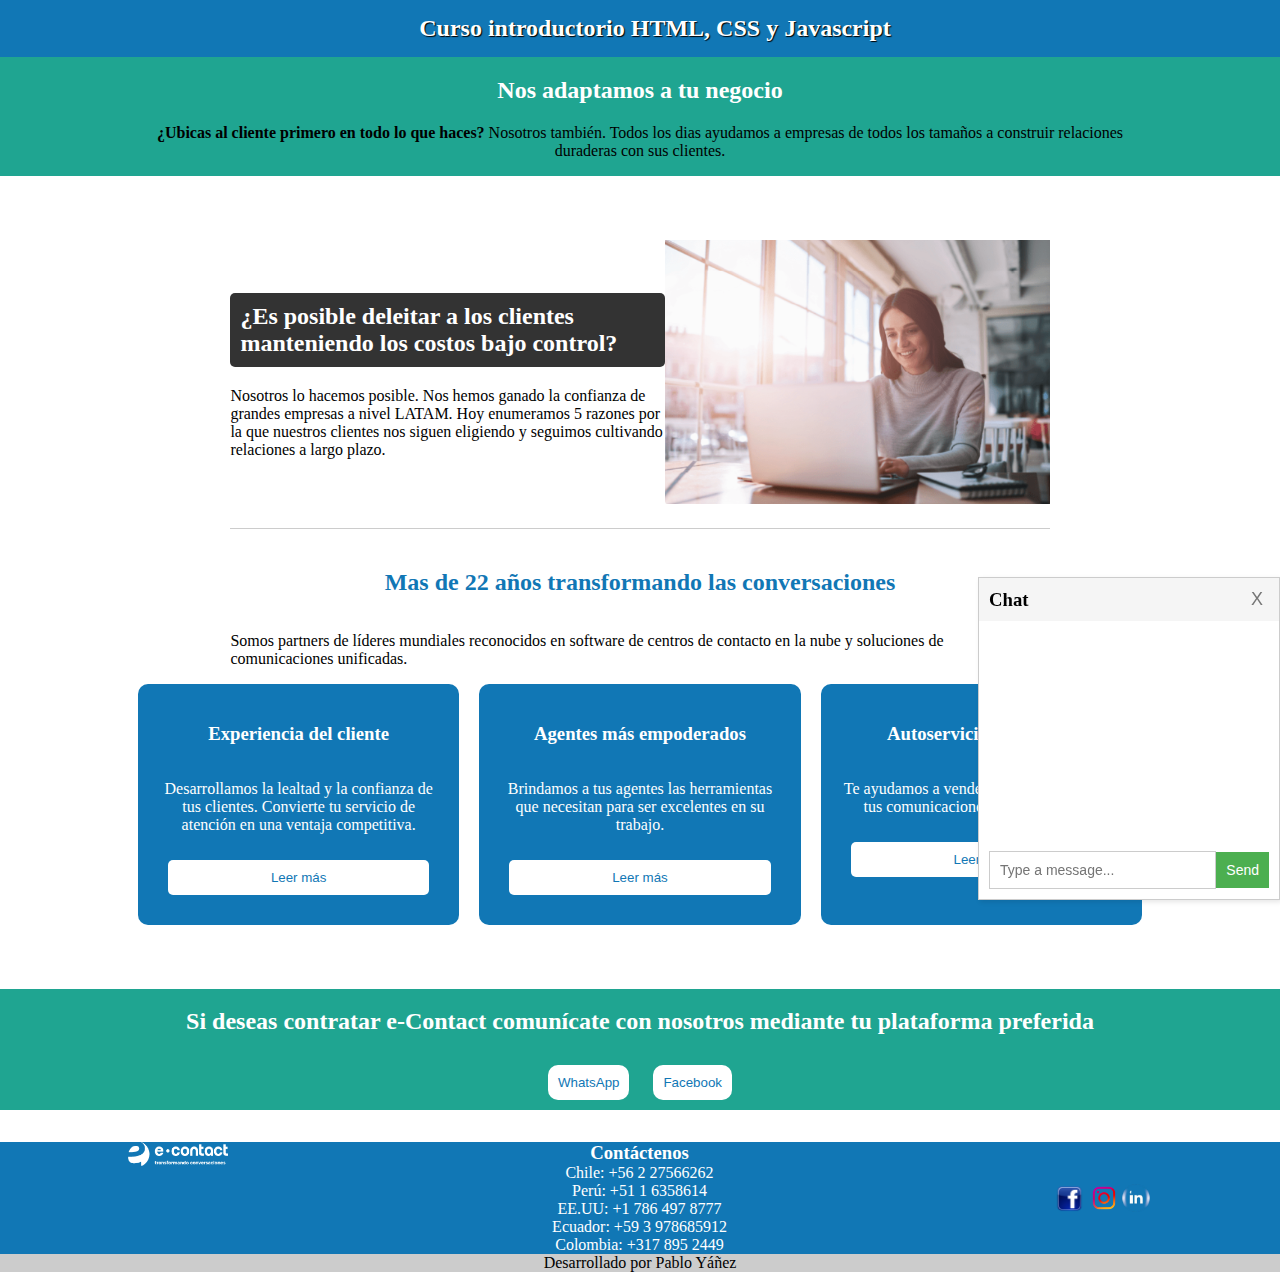
<file: 01-desafio-web/index.html>
<!DOCTYPE html>
<html lang="es">
<head>
    <meta charset="UTF-8"/>
    <title>CSS (estilos)</title>
    <link rel="stylesheet" href="styles.css"/>
</head>

<body>

<div class="lateral-bar"></div>

<div class="side-button">
    <p>Chat</p>
</div>

<div class="chat-window">
    <div class="chat-header">
        <h3>Chat</h3>
        <button class="close-button">X</button>
    </div>
    <div class="chat-messages">
    </div>
    <div class="chat-input">
        <input type="text" placeholder="Type a message...">
        <button class="send-button">Send</button>
    </div>
</div>


<h1 id="titulo">Curso introductorio HTML, CSS y Javascript</h1>

<div class="full-container">
    <div class="Introduccion">
        <h2 id="subTitulo">Nos adaptamos a tu negocio</h2>
        <p><strong>¿Ubicas al cliente primero en todo lo que haces?</strong> Nosotros también. Todos los dias ayudamos a
            empresas de todos los tamaños
            a construir relaciones duraderas con sus clientes.</p>
    </div>
</div>

<div class="main-plus-seq" id="main-plus-seq">
    <div class="main">

        <div id="up">
            <div class="left" id="notebook-img-left">
                <h2 id="subtitulo 1">¿Es posible deleitar a los clientes manteniendo los costos bajo control?
                </h2>
                <p>Nosotros lo hacemos posible. Nos hemos ganado la confianza de grandes empresas a nivel LATAM. Hoy
                    enumeramos 5 razones por la que nuestros clientes nos siguen eligiendo y seguimos cultivando
                    relaciones
                    a largo plazo.
                </p>
            </div>
            <div class="right" id="notebook-img">
                <img src="imagenes/notebook.PNG" alt="notebook">
            </div>

        </div>

        <hr>

        <div id="down">
            <h2 id="subtitulo 2">Mas de 22 años transformando las conversaciones</h2>
            <p>Somos partners de líderes mundiales reconocidos en software de centros de contacto en la nube y
                soluciones de
                comunicaciones unificadas.
            </p>
        </div>

    </div>

    <div class="sequence">
        <div class="box">
            <h3>Experiencia del cliente</h3>
            <p>Desarrollamos la lealtad y la confianza de tus clientes. Convierte tu servicio de atención en una ventaja
                competitiva.</p>
            <button>Leer más</button>
        </div>
        <div class="box">
            <h3>Agentes más empoderados</h3>
            <p>Brindamos a tus agentes las herramientas que necesitan para ser excelentes en su trabajo.</p>
            <button>Leer más</button>
        </div>
        <div class="box">
            <h3>Autoservicio omnicanal</h3>
            <p>Te ayudamos a vender, atender y optimizar tus comunicaciones en un solo lugar.</p>
            <button>Leer más</button>
        </div>
    </div>
</div>

<div class="meta">
    <div class="content">
        <h2>Si deseas contratar e-Contact comunícate con nosotros mediante tu plataforma preferida </h2>
        <button>WhatsApp</button>
        <button>Facebook</button>
    </div>
</div>

<div class="contacto">
    <div class="content">
        <div class="content-contacto">

            <div id="logo" class="logo">
                <img src="imagenes/e-contact_logo.png" alt="logo">
            </div>
            <div id="contactos" class="contactos">
                <h3>Contáctenos</h3>
                <ul>
                    <li>Chile: +56 2 27566262</li>
                    <li>Perú: +51 1 6358614</li>
                    <li>EE.UU: +1 786 497 8777</li>
                    <li>Ecuador: +59 3 978685912</li>
                    <li>Colombia: +317 895 2449</li>
                </ul>
            </div>
            <div id="iconos" class="iconos">
                <div class="icono" id="face-icon"><img src="imagenes/facebook.png" alt="facebook" id="face-img"></div>
                <div class="icono"><img src="imagenes/instagram.png" alt="instagram"></div>
                <div class="icono"><img src="imagenes/linkedin.png" alt="linkedin"></div>
            </div>
        </div>
    </div>
</div>

<div class="footer">
    <p>Desarrollado por Pablo Yáñez</p>

</div>

<script src="chat.js"></script>
<script src="messages.js"></script>

</body>


</html>
</file>
<file: 01-desafio-web/styles.css>
body {
    display: flex;
    flex-direction: column;
    align-items: center;
    margin: 0;
}


.Introduccion,
.up,
.down,
.main,
.content,
.footer {
    width: 80%;
    margin: 0 auto;
}

#titulo {
    padding: 15px; /* 15px de padding */
    background-color: #1177b5; /* color de fondo azul */
    text-align: center; /* centrar texto */
    color: white; /* color de texto blanco */
    font-size: 1.5em; /* tamaño de fuente 1.5em */
    text-shadow: black 1px 1px 1px; /* sombra negra */
    width: 100%; /* ancho del contenedor */
    margin: 0 auto; /* centrar contenedor */
}

#subTitulo {
    color: white; /* color de texto blanco */
}

#subtitulo\ 2 {
    color: #1177b5; /* color de texto azul */
}

.full-container {
    background-color: #1FA591; /* color de fondo verde */
    width: 100%; /* ancho del contenedor */
    margin: 0 auto; /* centrar contenedor */
    text-align: center; /* centrar texto */


}

.main-plus-seq {
    display: flex; /* display flex */
    flex-direction: column;  /* flex-direction column */
    align-items: center;/* align-items center */
    width: 80%; /* ancho del contenedor */
    margin: 4rem 0; /* margen superior e inferior de 4rem */

}

.main {
    margin: 0; /* margen 0 */
}

.main #up {
    display: flex; /* display flex */
    align-items: center; /* align-items center */
    justify-content: center; /* justify-content center */
}

.main #up .left h2 {
    background-color: #333; /* color de fondo gris */
    color: white; /* color de texto blanco */
    padding: 10px; /* padding de 10px */
    border-radius: 5px; /* borde redondeado */
}

.main #up .right img {
    /* imagen ocupa todo el espacio */
    flex: 1;
    width: 100%;
    height: 100%;
    max-width: 100%;
    max-height: 100%;
}

hr {
    border: 0;
    border-top: 1px solid #ccc;
    margin: 20px 0;

}

#down {
    display: flex;
    flex-direction: column;
    align-items: center;
    justify-content: center;
}

#down + .sequence {
    margin-top: 20px;
    justify-content: center;

}

.sequence .box {
    background-color: #1177b5;
    /* ancho y un alto iguales para hacer que las cajas sean cuadradas */
    width: 50%;
    /* margen entre cada div box */
    margin: 0 10px;
    /* espaciado alrededor de cada caja */
    padding: 20px;
    /* Utiliza la propiedad display: flex para alinear los elementos h3 y p en una misma fila */
    display: flex;
    /* contenido en columnas */
    flex-direction: column;
    /* esquinas redondeadas */
    border-radius: 10px;
}

.sequence .box button {
    border-radius: 10px;
}

.sequence h3,
.sequence p {
    color: white;
    text-align: center;
}

.sequence {
    display: flex;
    justify-content: center;
}


.meta-plus-contacto {
    display: flex;
    flex-direction: column;
    align-items: center;
    justify-content: center;
    width: 75%;
}

.meta {
    display: flex;
    justify-content: center;
    align-items: center;
    margin-bottom: 2rem;
    background-color: #1FA591;
    flex-direction: column;
    width: 100%;
    text-align: center;
    color: white;
}

.meta .content {
    display: block;
    flex-direction: column;

}

.meta .content button {
    margin: 10px;
    padding: 10px;
    background-color: white;
    color: #1177b5;
    border: none;
    border-radius: 10px;
}

.content-contacto {
    display: flex;
    flex-direction: row;
    justify-content: space-between;
}


.logo {
    position: relative;
    top: 0;
    right: 0;
}

.logo img {
    width: 100px;
}

.contacto {
    display: flex;
    flex-direction: row;
    justify-content: center;
    width: 100%;
    background-color: #1177b5;

}


.contactos {
    text-align: center;
    margin: 0 auto;
    width: 100%;
    color: white;
}

.contactos h3 {
    margin: 0 auto;
    width: 100%;
}

.contactos ul {
    display: flex;
    flex-direction: column;
    justify-content: center;
    list-style: none;
    margin: 0;
    padding: 0;
}

.iconos {
    display: flex;
    justify-content: center;
    align-items: center;
}

.iconos .icono {
    margin: 0;
    width: 32px;
    height: 32px;
}

.iconos .icono img {
    width: 100%;
}

#face-icon {
    width: 37px;
}

#face-img {
    position: relative;
    margin: 4px 0;
}


.footer {
    text-align: center;
    background-color: #cccccc;
    width: 100%;
    margin: 0;
}

.footer p {
    margin: 0;
}

.sequence .box button {
    margin: 10px;
    padding: 10px;
    background-color: white;
    color: #1177b5;
    border: none;
    border-radius: 5px;
}

.side-button {
    position: fixed; /* Set the button to a fixed position on the page */
    top: 75%; /* Position the button vertically in the center of the page */
    right: 0; /* Position the button to the left of the page */
    transform: translateY(-50%); /* Offset the button vertically by half its height to center it */
    display: flex; /* Set the button to a flex container */
    flex-direction: column; /* Set the direction of the flex items (in this case, the text) to column */
    align-items: center; /* Align the flex items (in this case, the text) to the center */
    background-color: #000; /* Set the background color of the button */
    color: #fff; /* Set the color of the text */
    padding: 10px; /* Add some padding to the button */
}

.side-button p {
    margin: 0; /* Remove the default margin from the p element */
    writing-mode: vertical-rl; /* Set the writing mode of the text to vertical */
    text-orientation: mixed; /* Set the orientation of the text to mixed */
}

/* Chat window */
.chat-window {
    position: fixed; /* Set the chat window to a fixed position on the page */
    bottom: 0; /* Position the chat window at the bottom of the page */
    right: 0; /* Position the chat window to the right of the page */
    width: 300px; /* Set the width of the chat window */
    background-color: #fff; /* Set the background color of the chat window */
    border: 1px solid #ccc; /* Add a border to the chat window */
    box-shadow: 2px 2px 5px rgba(0, 0, 0, 0.1); /* Add a drop shadow to the chat window */
    z-index: 998; /* Set the z-index of the chat window to a high value */
}

.chat-header {
    display: flex; /* Set the chat header to a flex container */
    justify-content: space-between; /* Align the elements within the chat header to the right and left */
    align-items: center; /* Align the elements within the chat header to the center */
    background-color: #f5f5f5; /* Set the background color of the chat header */
    padding: 10px; /* Add some padding to the chat header */
}

.chat-header h3 {
    margin: 0; /* Remove the default margin from the h3 element */
}

.close-button {
    background-color: transparent; /* Remove the default background color of the button */
    border: 0; /* Remove the default border from the button */
    font-size: 18px; /* Increase the font size of the button */
    color: #777; /* Set the color of the button */
    cursor: pointer; /* Change the cursor to a pointer when hovering over the button */
}

.chat-messages {
    height: 200px; /* Set the height of the chat messages container */
    overflow-y: scroll; /* Add a scrollbar to the chat messages container */
    padding: 10px; /* Add some padding to the chat messages container */
}

.chat-messages p {
    margin: 0; /* Remove the default margin from the p element */
    z-index: 999;
}

.chat-input {
    display: flex; /* Set the chat input to a flex container */
    align-items: center; /* Align the elements within the chat input to the center */
    padding: 10px; /* Add some padding to the chat input */
}

.chat-input input {
    flex: 1; /* Set the input to take up all remaining space within the chat input */
    border: 1px solid #ccc; /* Add a border to the input */
    padding: 10px; /* Add some padding to the input */
    font-size: 14px; /* Set the font size of the input */
}

.chat-input button {
    background-color: #4caf50; /* Set the background color of the button */
    color: #fff; /* Set the color of the button */
    border: 0; /* Remove the default border from the button */
    padding: 10px; /* Add some padding to the button */
    font-size: 14px; /* Set the font size of the button */
    cursor: pointer; /* Change the cursor to a pointer when hovering over the button */
}


@media (max-width: 850px) {

    .sequence {
        flex-direction: column;
        align-items: center;
    }

    .sequence .box {
        margin: 20px;
    }

    #notebook-img {
        width: 0;
        visibility: hidden;
        transition: all 0.05s ease-in-out;
    }

    .contacto {
        display: flex;
        flex-direction: column;
        align-items: center;
    }

    .content-contacto {
        display: flex;
        flex-direction: column;
        align-items: center;
    }

}
</file>
